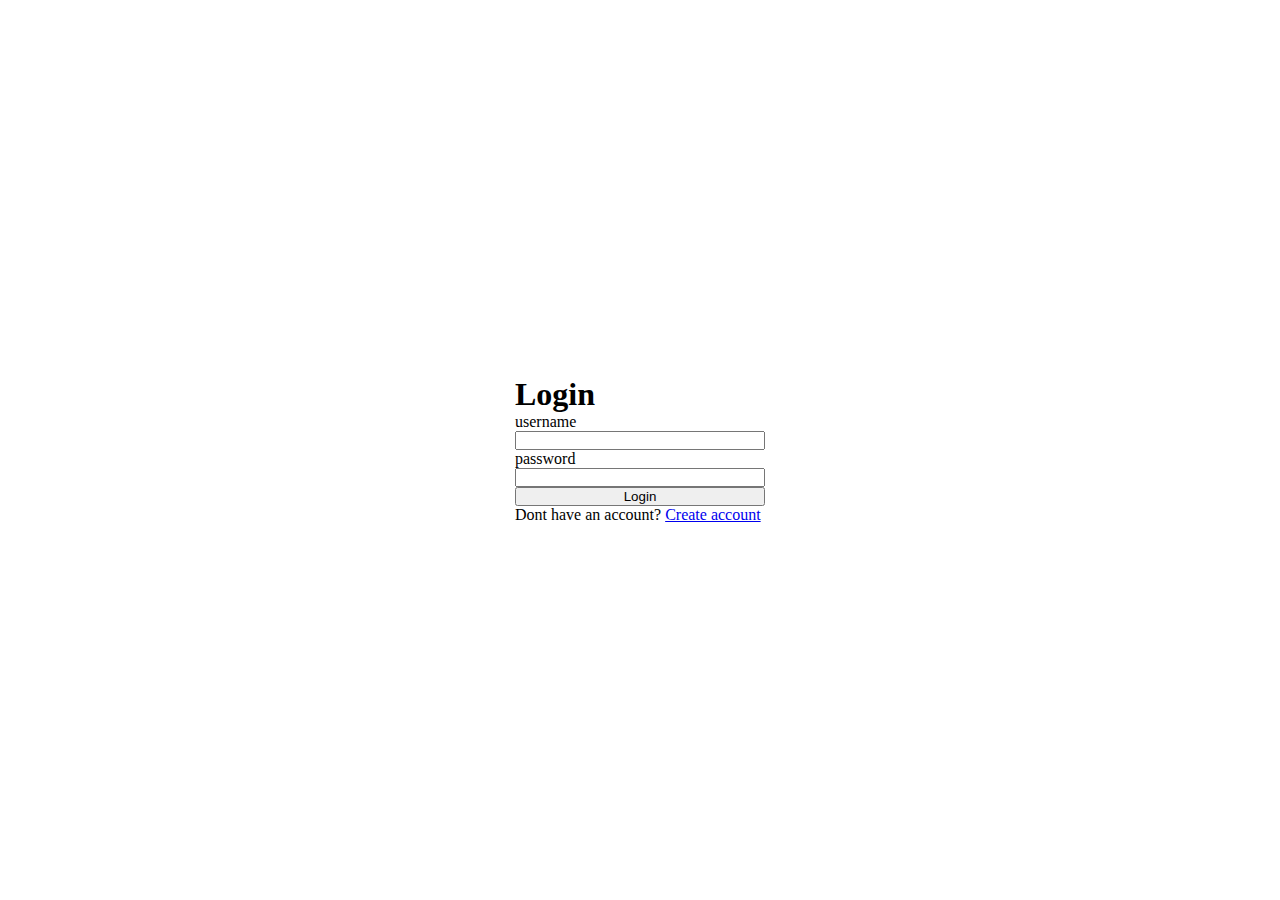
<file: index.html>
<!DOCTYPE html>
<html lang="en">
<head>
    <meta charset="UTF-8">
    <meta name="viewport" content="width=device-width, initial-scale=1.0">
    <title>Document</title>
    <link rel="stylesheet" href="styles.css">
</head>
<body>
    <div class="content">
        <div class="login">
            <form id="login">
                <h1>Login</h1>
                <label for="username">username</label>
                <input id="username" type="text" name="username" required>
                <label for="password">password</label>
                <input id="password" type="password" name="password" required>
                <input id="loginBtn" type="Submit" value="Login">
                <p>Dont have an account? <a href="createAccount.html">Create account</a></p>
            </form>
        </div>
    </div>
    <script src="login.js"></script>
</body>
</html>
</file>
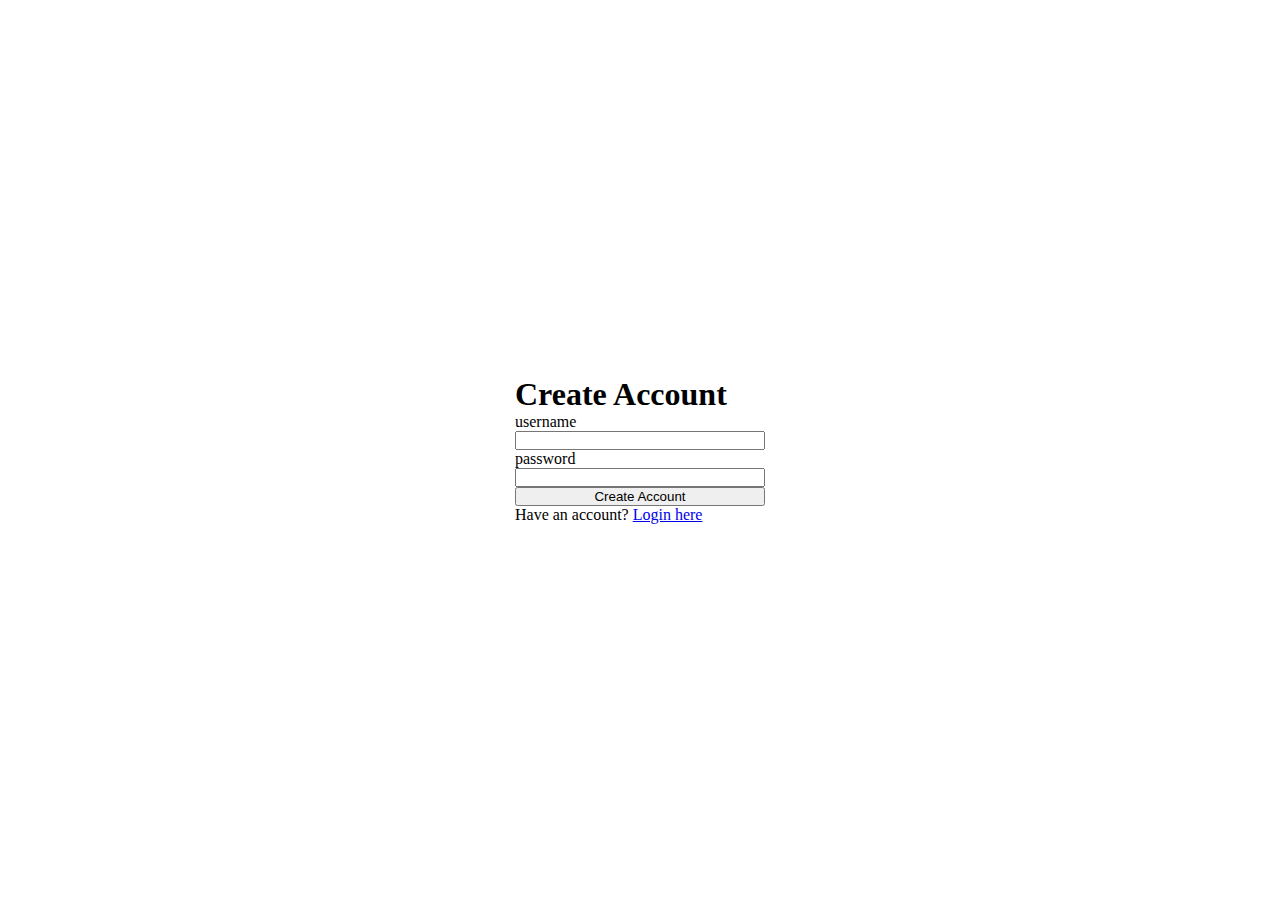
<file: createAccount.html>
<!DOCTYPE html>
<html lang="en">
<head>
    <meta charset="UTF-8">
    <meta name="viewport" content="width=device-width, initial-scale=1.0">
    <title>Document</title>
    <link rel="stylesheet" href="styles.css">
</head>
<body>
    <div class="content">
        <div class="login">
            <form id="login">
                <h1>Create Account</h1>
                <label for="username">username</label>
                <input id="username" type="text" name="username" required>
                <label for="password">password</label>
                <input id="password" type="password" name="password" required>
                <input id="createAccountBtn" type="Submit" value="Create Account">
                <p>Have an account? <a href="index.html">Login here</a></p>
            </form>
        </div>
    </div>
    <script src="createAccount.js"></script>
</body>
</html>
</file>
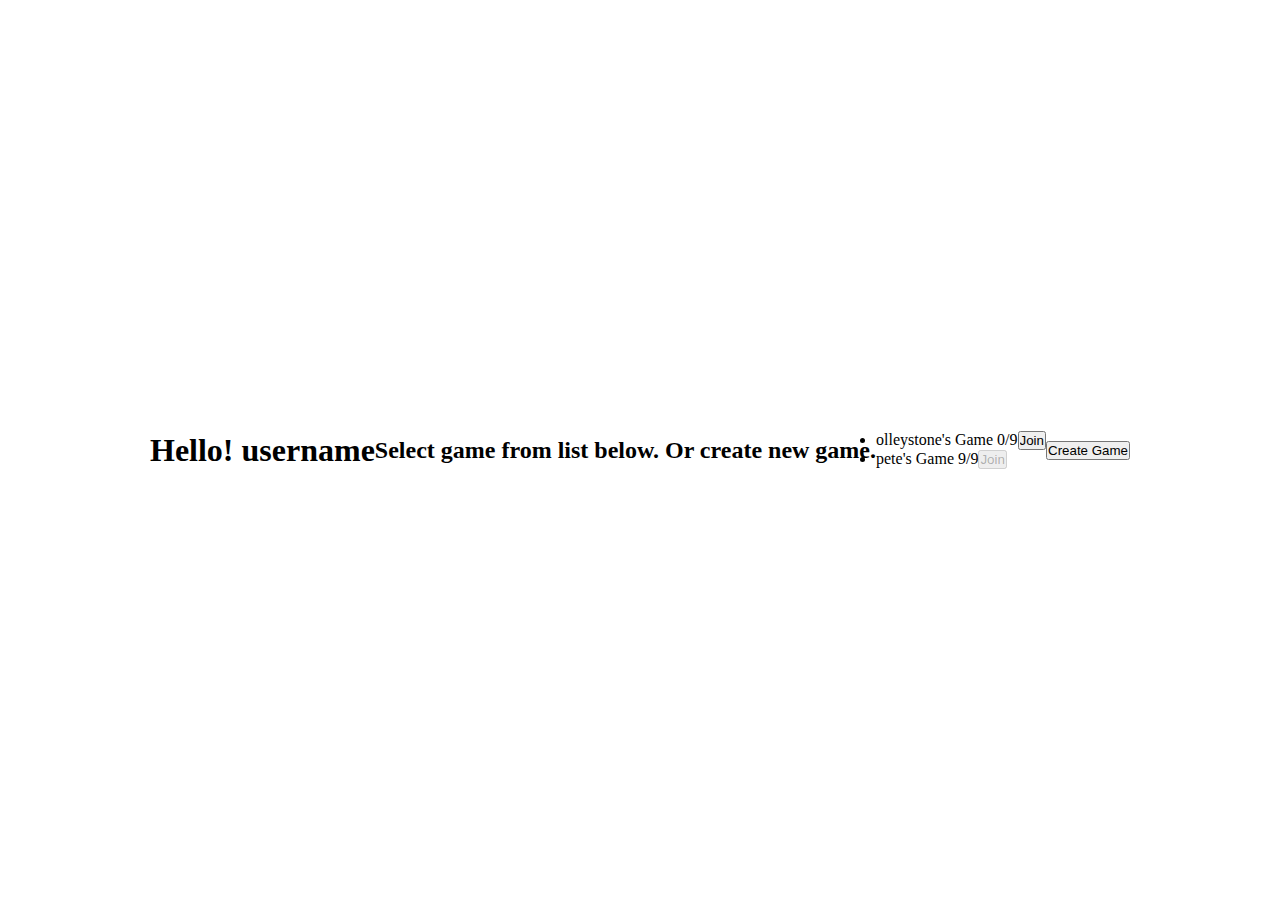
<file: lobby.html>
<!DOCTYPE html>
<html lang="en">
<head>
    <meta charset="UTF-8">
    <meta name="viewport" content="width=device-width, initial-scale=1.0">
    <title>Document</title>
    <link rel="stylesheet" href="styles.css">
</head>
<body>
    <div class="content">
        <h1>Hello! <span>username</span> </h1>
        <h2>Select game from list below. Or create new game.</h6>
        <div class="openGameList">
            <ul id="gameList">
            </ul>
        </div>
        <div class="createGameItem">
            <button id="Create Game">Create Game</button>
        </div>
    </div>
    <script src="lobby.js"></script>
</body>
</html>
</file>
<file: styles.css>
*{
    padding: 0;
    margin: 0;
}

.content{
    height: 100vh;
    display: flex;
    justify-content: center;
    align-items: center;
}

.content .login{
    max-width: 500px;
}

.content .login #login{
    display: flex;
    flex-direction: column;
    width: 250px;
}

/* Game Table View */
</file>
